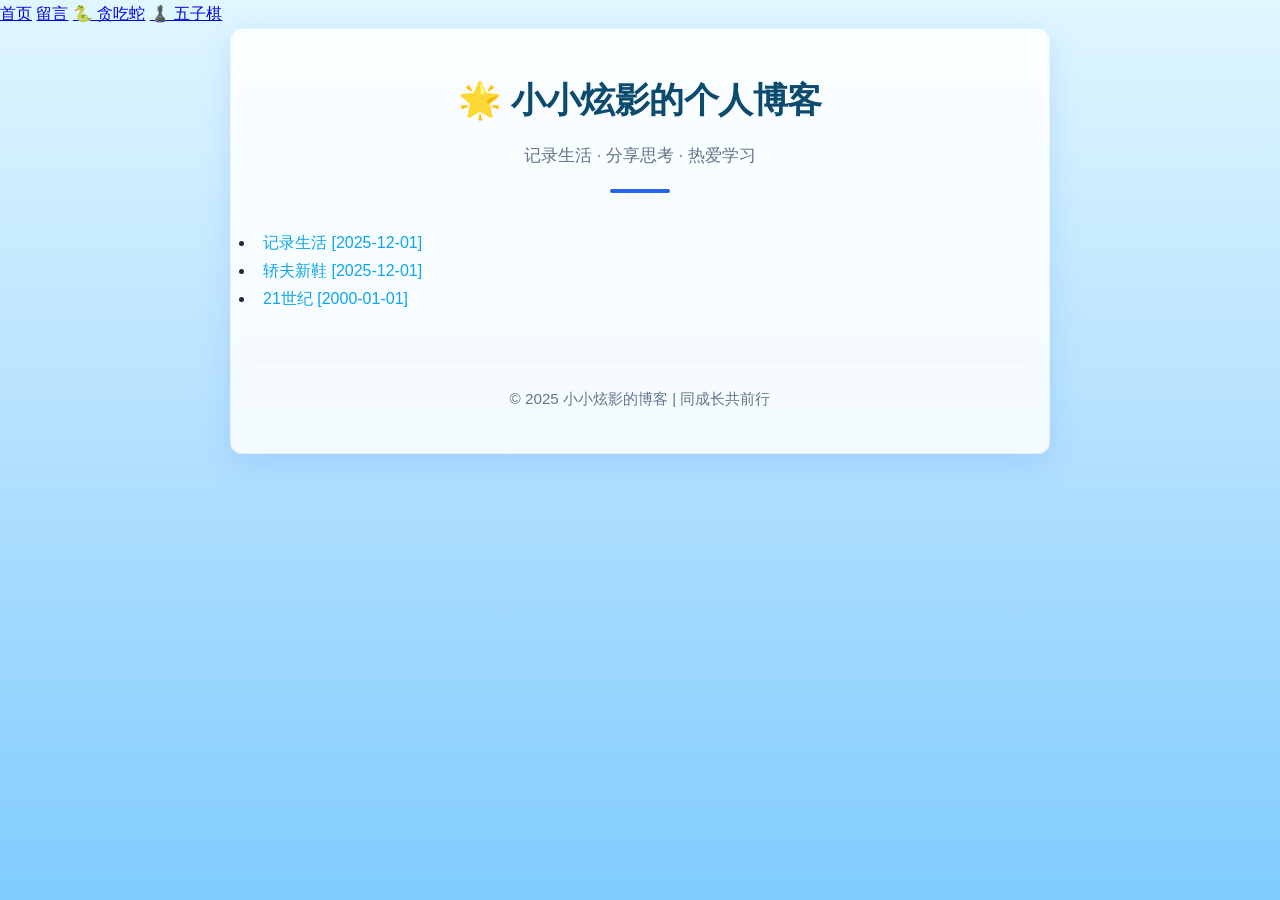
<file: index.html>
<!DOCTYPE html>
<html lang="zh-CN">
<head>
  <meta charset="UTF-8" />
  <meta name="viewport" content="width=device-width, initial-scale=1.0"/>
  <title>成长记录</title>
  <link rel="stylesheet" href="style.css" />
</head>
<body>
  
  <!-- 导航栏：使用相对路径，兼容  GitHub Pages -->
  <nav>
    <a href="./">首页</a>
    <a href="contact.html">留言</a>
    <a href="snake.html">🐍 贪吃蛇</a>
    <a href="gomoku.html">♟️ 五子棋</a>
  </nav>

  <div class="container">
    <header>
      <h1>🌟 小小炫影的个人博客</h1>
      <p>记录生活 · 分享思考 · 热爱学习</p>
    </header>

    <main>
      <ul class="post-list">
        <li><a href="posts/post1.html">记录生活 [2025-12-01]</a></li>
        <li><a href="posts/post2.html">轿夫新鞋 [2025-12-01]</a></li>
        <li><a href="posts/post3.html">21世纪 [2000-01-01]</a></li>
      </ul>

      <!-- 可选：保留一个留言入口，或删除 -->
      <!--
      <p style="text-align: center; margin-top: 30px;">
        <a href="contact.html" style="display: inline-block; padding: 8px 20px; background: #e0f2ff; color: #1d4ed8; text-decoration: none; border-radius: 20px; font-weight: 500;">
          给我留言 💬
        </a>
      </p>
      -->
    </main>

    <footer>
      <p>&copy; 2025 小小炫影的博客 | 同成长共前行</p>
    </footer>
  </div>
</body>
</html>
</file>
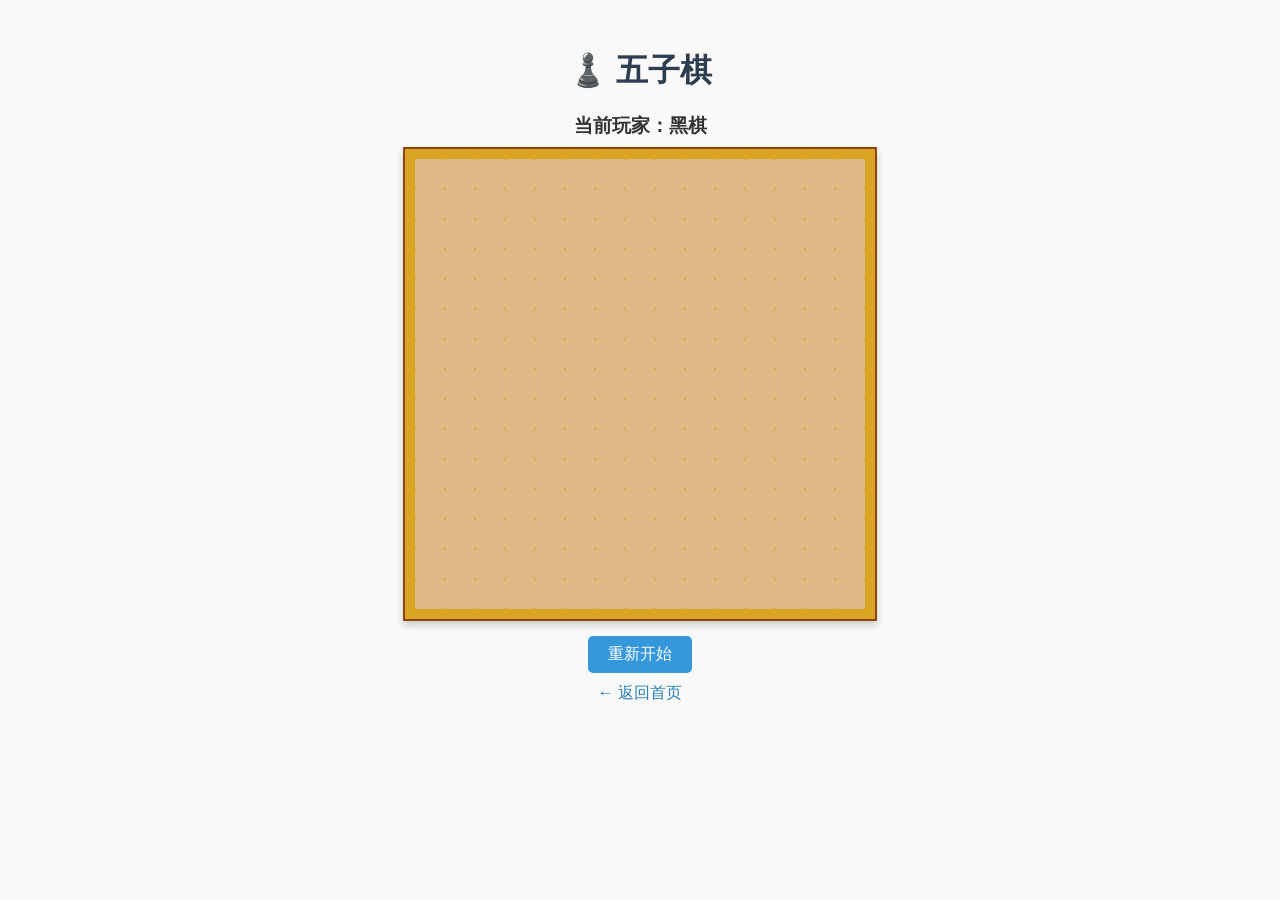
<file: gomoku.html>
<!DOCTYPE html>
<html lang="zh-CN">
<head>
  <meta charset="UTF-8" />
  <meta name="viewport" content="width=device-width, initial-scale=1.0"/>
  <title>五子棋 - 我的博客</title>
  <style>
    body {
      font-family: "Microsoft YaHei", sans-serif;
      display: flex;
      flex-direction: column;
      align-items: center;
      padding: 20px;
      background: #f9f9f9;
      color: #333;
    }
    h1 {
      margin-bottom: 10px;
      color: #2c3e50;
    }
    #status {
      font-size: 1.2em;
      margin: 10px 0;
      height: 24px;
      font-weight: bold;
    }
    #board {
      display: grid;
      grid-template-columns: repeat(15, 30px);
      grid-template-rows: repeat(15, 30px);
      gap: 0;
      background: #daa520;
      padding: 10px;
      border: 2px solid #8b4513;
      box-shadow: 0 4px 8px rgba(0,0,0,0.2);
    }
    .cell {
      width: 30px;
      height: 30px;
      background: #deb887;
      position: relative;
      cursor: pointer;
      border-radius: 2px;
    }
    .cell::before {
      content: "";
      position: absolute;
      top: 50%;
      left: 50%;
      transform: translate(-50%, -50%);
      width: 26px;
      height: 26px;
      border-radius: 50%;
      background: transparent;
    }
    .black::before {
      background: black;
      box-shadow: 0 0 4px rgba(0,0,0,0.5);
    }
    .white::before {
      background: white;
      box-shadow: 0 0 4px rgba(0,0,0,0.3);
    }
    button {
      margin-top: 15px;
      padding: 8px 20px;
      font-size: 16px;
      background: #3498db;
      color: white;
      border: none;
      border-radius: 5px;
      cursor: pointer;
    }
    button:hover {
      background: #2980b9;
    }
    a {
      margin-top: 10px;
      color: #2980b9;
      text-decoration: none;
    }
    a:hover {
      text-decoration: underline;
    }
  </style>
</head>
<body>
  <h1>♟️ 五子棋</h1>
  <div id="status">当前玩家：黑棋</div>
  <div id="board"></div>
  <button id="restart">重新开始</button>
  <a href="./">← 返回首页</a>

  <script>
    const boardSize = 15;
    let board = Array(boardSize).fill().map(() => Array(boardSize).fill(0)); // 0=空, 1=黑, 2=白
    let currentPlayer = 1; // 1=黑, 2=白
    let gameOver = false;

    const statusEl = document.getElementById('status');
    const boardEl = document.getElementById('board');
    const restartBtn = document.getElementById('restart');

    // 初始化棋盘
    function initBoard() {
      boardEl.innerHTML = '';
      for (let row = 0; row < boardSize; row++) {
        for (let col = 0; col < boardSize; col++) {
          const cell = document.createElement('div');
          cell.className = 'cell';
          cell.dataset.row = row;
          cell.dataset.col = col;
          cell.addEventListener('click', () => handleCellClick(row, col));
          boardEl.appendChild(cell);
        }
      }
    }

    function handleCellClick(row, col) {
      if (gameOver || board[row][col] !== 0) return;

      // 落子
      board[row][col] = currentPlayer;
      const cell = document.querySelector(`.cell[data-row="${row}"][data-col="${col}"]`);
      cell.classList.add(currentPlayer === 1 ? 'black' : 'white');

      // 检查胜负
      if (checkWin(row, col, currentPlayer)) {
        statusEl.textContent = `🎉 ${currentPlayer === 1 ? '黑棋' : '白棋'} 获胜！`;
        gameOver = true;
        return;
      }

      // 切换玩家
      currentPlayer = currentPlayer === 1 ? 2 : 1;
      statusEl.textContent = `当前玩家：${currentPlayer === 1 ? '黑棋' : '白棋'}`;
    }

    function checkWin(row, col, player) {
      const directions = [
        [0, 1],   // 水平
        [1, 0],   // 垂直
        [1, 1],   // 主对角线
        [1, -1]   // 反对角线
      ];

      for (const [dx, dy] of directions) {
        let count = 1; // 当前落子

        // 正向
        for (let i = 1; i <= 4; i++) {
          const r = row + dx * i;
          const c = col + dy * i;
          if (r >= 0 && r < boardSize && c >= 0 && c < boardSize && board[r][c] === player) {
            count++;
          } else break;
        }

        // 反向
        for (let i = 1; i <= 4; i++) {
          const r = row - dx * i;
          const c = col - dy * i;
          if (r >= 0 && r < boardSize && c >= 0 && c < boardSize && board[r][c] === player) {
            count++;
          } else break;
        }

        if (count >= 5) return true;
      }
      return false;
    }

    function resetGame() {
      board = Array(boardSize).fill().map(() => Array(boardSize).fill(0));
      currentPlayer = 1;
      gameOver = false;
      statusEl.textContent = '当前玩家：黑棋';
      initBoard();
    }

    restartBtn.addEventListener('click', resetGame);

    // 启动游戏
    initBoard();
  </script>
</body>
</html>
</file>
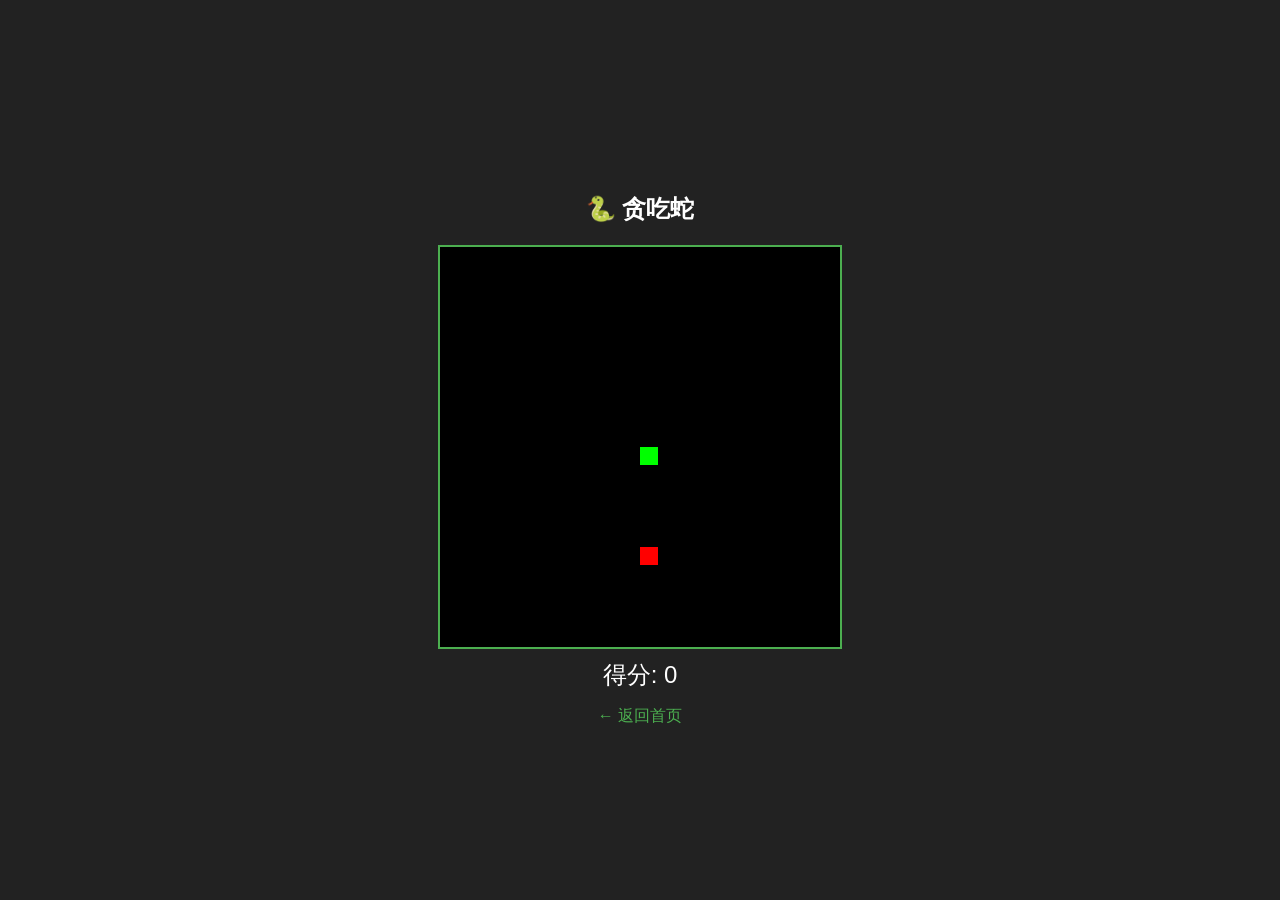
<file: snake.html>
<!DOCTYPE html>
<html lang="zh-CN">
<head>
  <meta charset="UTF-8" />
  <title>贪吃蛇</title>
  <style>
    body {
      display: flex;
      flex-direction: column;
      align-items: center;
      justify-content: center;
      height: 100vh;
      margin: 0;
      background: #222;
      color: white;
      font-family: Arial, sans-serif;
    }
    canvas {
      border: 2px solid #4CAF50;
      background: black;
    }
    #score {
      margin-top: 10px;
      font-size: 24px;
    }
    a {
      color: #4CAF50;
      margin-top: 15px;
      text-decoration: none;
    }
  </style>
</head>
<body>
  <h2>🐍 贪吃蛇</h2>
  <canvas id="game" width="400" height="400"></canvas>
  <div id="score">得分: 0</div>
  <a href="/">← 返回首页</a>

  <script>
    const canvas = document.getElementById('game');
    const ctx = canvas.getContext('2d');
    const scoreDisplay = document.getElementById('score');

    const gridSize = 20;
    const tileCount = canvas.width / gridSize;

    let snake = [{ x: 10, y: 10 }];
    let food = { x: 5, y: 5 };
    let dx = 0, dy = 0;
    let score = 0;
    let speed = 120;

    function draw() {
      // 清屏
      ctx.fillStyle = 'black';
      ctx.fillRect(0, 0, canvas.width, canvas.height);

      // 画蛇
      ctx.fillStyle = 'lime';
      snake.forEach(segment => {
        ctx.fillRect(segment.x * gridSize, segment.y * gridSize, gridSize - 2, gridSize - 2);
      });

      // 画食物
      ctx.fillStyle = 'red';
      ctx.fillRect(food.x * gridSize, food.y * gridSize, gridSize - 2, gridSize - 2);
    }

    function move() {
      if (dx === 0 && dy === 0) return;

      const head = { x: snake[0].x + dx, y: snake[0]. y + dy };

      // 碰墙检测
      if (head.x < 0 || head.x >= tileCount || head.y < 0 || head.y >= tileCount) {
        reset();
        return;
      }

      // 碰自己检测
      for (let i = 0; i < snake.length; i++) {
        if (snake[i].x === head.x && snake[i].y === head.y) {
          reset();
          return;
        }
      }

      snake.unshift(head);

      // 吃食物
      if (head.x === food.x && head.y === food.y) {
        score += 10;
        scoreDisplay.textContent = `得分: ${score}`;
        placeFood();
        if (speed > 60) speed -= 2; // 越吃越快
      } else {
        snake.pop();
      }
    }

    function placeFood() {
      food.x = Math.floor(Math.random() * tileCount);
      food.y = Math.floor(Math.random() * tileCount);
      // 防止食物出现在蛇身上
      for (let segment of snake) {
        if (segment.x === food.x && segment.y === food.y) {
          placeFood();
        }
      }
    }

    function reset() {
      snake = [{ x: 10, y: 10 }];
      dx = 0; dy = 0;
      score = 0;
      speed = 120;
      scoreDisplay.textContent = `得分: ${score}`;
      placeFood();
    }

    function gameLoop() {
      move();
      draw();
      setTimeout(gameLoop, speed);
    }

    // 键盘控制
    document.addEventListener('keydown', e => {
      switch(e.key) {
        case 'ArrowUp': if (dy === 0) { dx = 0; dy = -1; } break;
        case 'ArrowDown': if (dy === 0) { dx = 0; dy = 1; } break;
        case 'ArrowLeft': if (dx === 0) { dx = -1; dy = 0; } break;
        case 'ArrowRight': if (dx === 0) { dx = 1; dy = 0; } break;
      }
    });

    placeFood();
    gameLoop();
  </script>
</body>
</html>
</file>
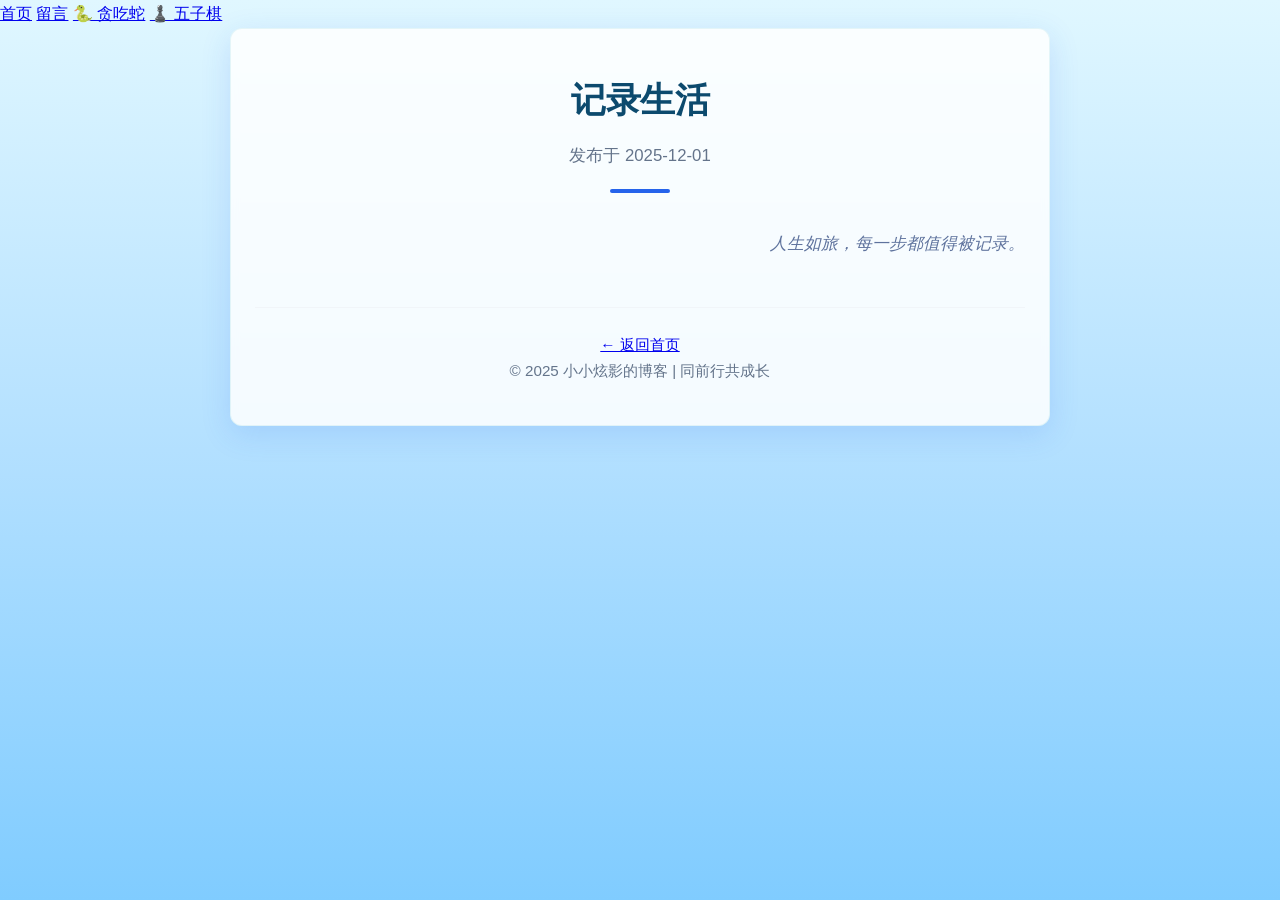
<file: posts/post1.html>
<!DOCTYPE html>
<html lang="zh-CN">
<head>
  <meta charset="UTF-8" />
  <meta name="viewport" content="width=device-width, initial-scale=1.0"/>
  <title>小小炫影</title>
  <link rel="stylesheet" href="../style.css" />
</head>
<body>

  <!-- 导航栏：使用相对路径，兼容  GitHub Pages -->
  <nav>
    <a href="./">首页</a>
    <a href="contact.html">留言</a>
    <a href="snake.html">🐍 贪吃蛇</a>
    <a href="gomoku.html">♟️ 五子棋</a>
  </nav>

  
  <div class="container">
    <header>
      <h1>记录生活</h1>
      <p>发布于 2025-12-01</p>
    </header>

    <article>
      <p>人生如旅，每一步都值得被记录。</p>
    </article>

    <footer>
      <p><a href="../index.html">← 返回首页</a></p>
      <p>&copy; 2025 小小炫影的博客 | 同前行共成长</p>
    </footer>
  </div>
</body>
</html>
</file>
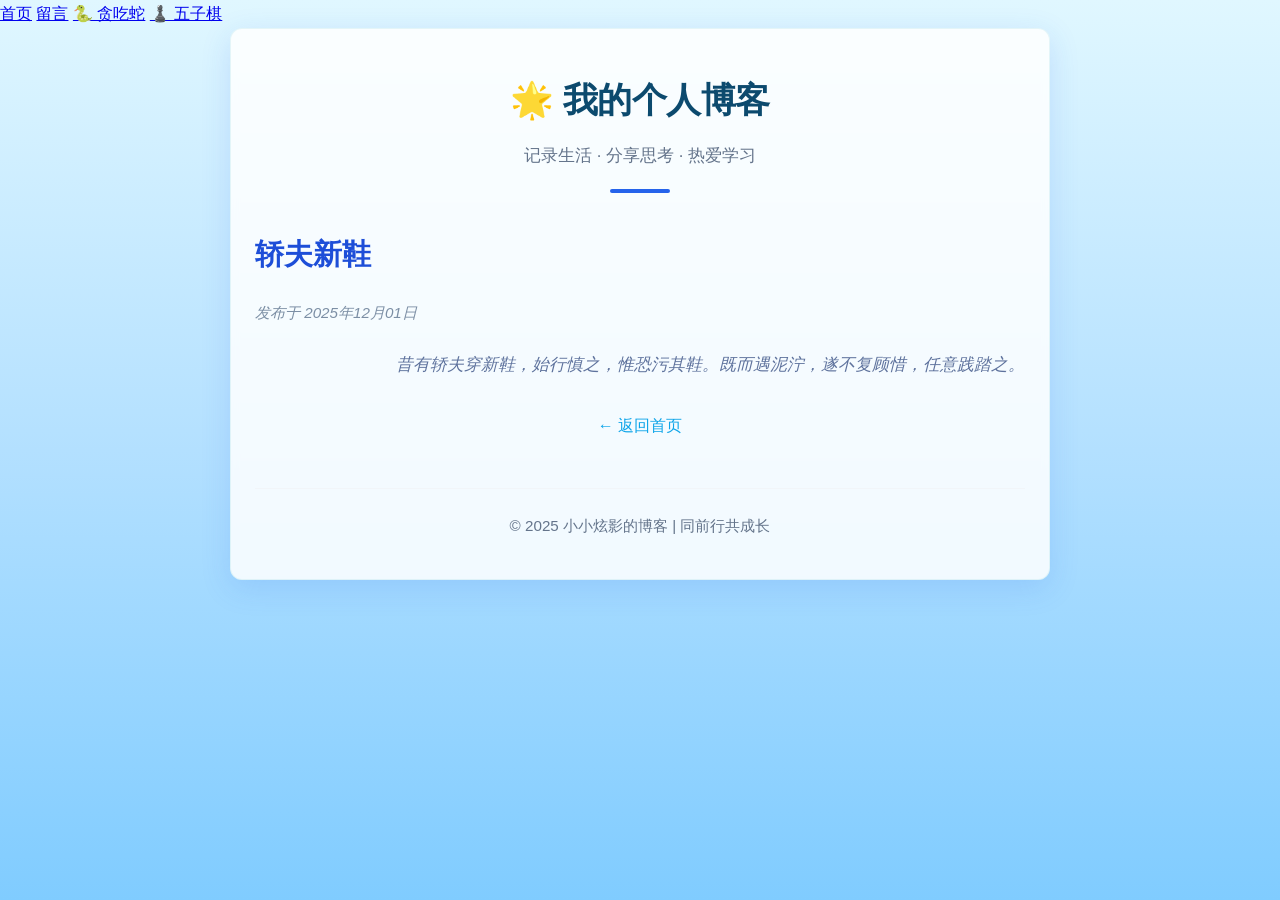
<file: posts/post2.html>
<!DOCTYPE html>
<html lang="zh-CN">
<head>
  <meta charset="UTF-8" />
  <meta name="viewport" content="width=device-width, initial-scale=1.0"/>
  <title>轿夫新鞋</title>
  <link rel="stylesheet" href="../style.css" />
</head>
<body>

  <!-- 导航栏：使用相对路径，兼容  GitHub Pages -->
  <nav>
    <a href="./">首页</a>
    <a href="contact.html">留言</a>
    <a href="snake.html">🐍 贪吃蛇</a>
    <a href="gomoku.html">♟️ 五子棋</a>
  </nav>

  
  <div class="container">
    <header>
      <h1>🌟 我的个人博客</h1>
      <p>记录生活 · 分享思考 · 热爱学习</p>
    </header>

    <main>
      <article>
        <h2>轿夫新鞋</h2>
        <p class="post-meta">发布于 2025年12月01日</p>

        <p> 昔有轿夫穿新鞋，始行慎之，惟恐污其鞋。既而遇泥泞，遂不复顾惜，任意践踏之。 </p>

      </article>

      <p><a href="../index.html">← 返回首页</a></p>
    </main>

    <footer>
      <p>&copy; 2025 小小炫影的博客 | 同前行共成长</p>
    </footer>
  </div>
</body>
</html>
</file>
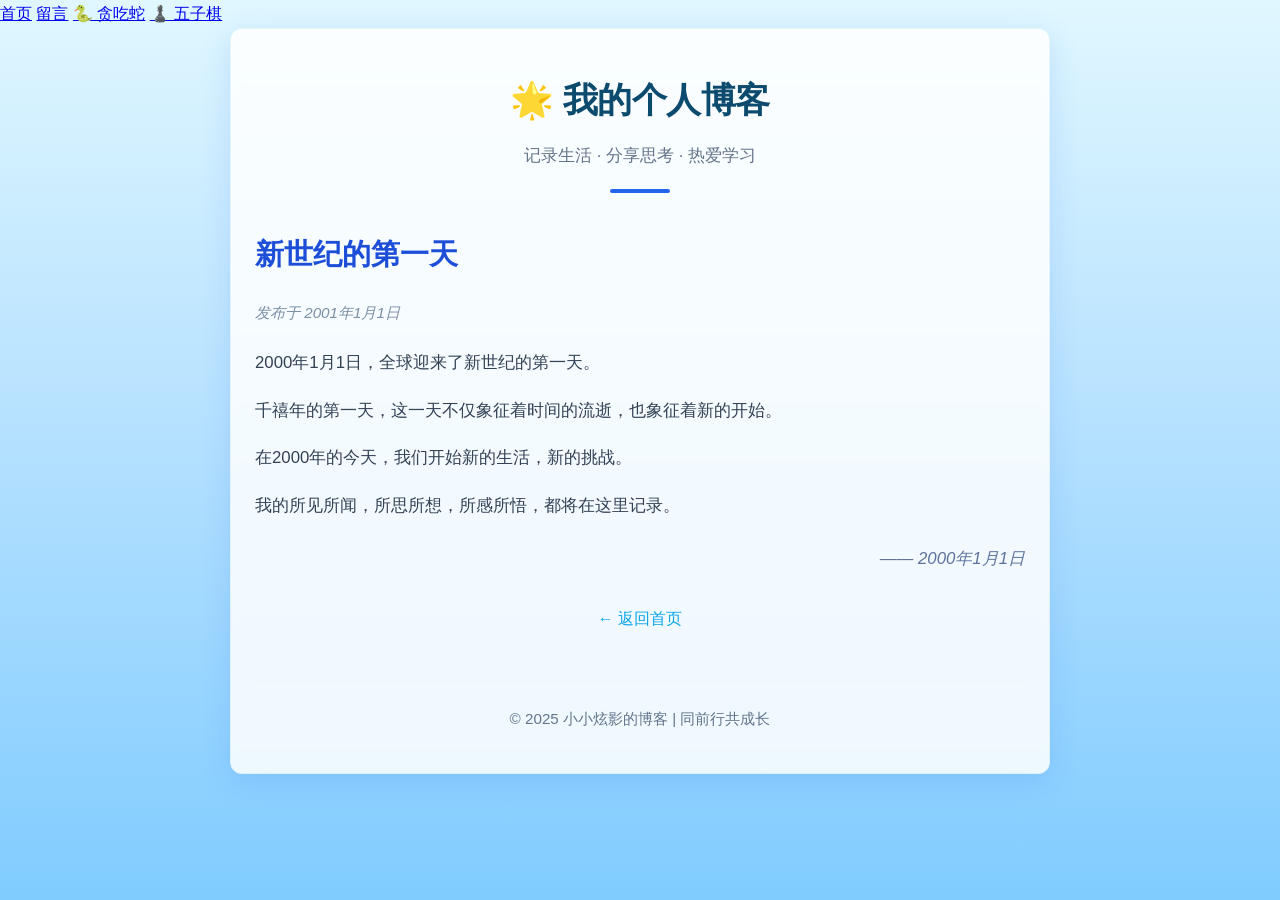
<file: posts/post3.html>
<!DOCTYPE html>
<html lang="zh-CN">
<head>
  <meta charset="UTF-8" />
  <meta name="viewport" content="width=device-width, initial-scale=1.0"/>
  <title>世纪初始</title>
  <link rel="stylesheet" href="../style.css" />
</head>
<body>

  <!-- 导航栏：使用相对路径，兼容  GitHub Pages -->
  <nav>
    <a href="./">首页</a>
    <a href="contact.html">留言</a>
    <a href="snake.html">🐍 贪吃蛇</a>
    <a href="gomoku.html">♟️ 五子棋</a>
  </nav>

  
  <div class="container">
    <header>
      <h1>🌟 我的个人博客</h1>
      <p>记录生活 · 分享思考 · 热爱学习</p>
    </header>

    <main>
      <article>
        <h2>新世纪的第一天</h2>
        <p class="post-meta">发布于 2001年1月1日</p>
        <p>2000年1月1日，全球迎来了新世纪的第一天。</p>
        <p>千禧年的第一天，这一天不仅象征着时间的流逝，也象征着新的开始。</p>  
        <p>在2000年的今天，我们开始新的生活，新的挑战。</p>
        <p>我的所见所闻，所思所想，所感所悟，都将在这里记录。</p>
        <p>—— 2000年1月1日</p>

      </article>

      <p><a href="../index.html">← 返回首页</a></p>
    </main>

    <footer>
      <p>&copy; 2025 小小炫影的博客 | 同前行共成长</p>
    </footer>
  </div>
</body>
</html>
</file>
<file: style.css>
/* style.css - 天空大海 · 清新艺术风格 */

* {
  margin: 0;
  padding: 0;
  box-sizing: border-box;
}

body {
  font-family: "Helvetica Neue", "PingFang SC", "Microsoft YaHei", sans-serif;
  line-height: 1.75;
  color: #1e293b; /* 更新为更柔和的颜色 */
  background: linear-gradient(to bottom, #e0f7ff 0%, #b3e0ff 50%, #80ccff 100%); /* 天空与海的渐变背景 */
  min-height: 100vh;
  position: relative;
  overflow-x: hidden;
}

/* 删除原有的几何背景色块（body::before 和 body::after 已删除）*/

/* === 内容容器 === */
.container {
  max-width: 820px;
  margin: 0 auto;
  padding: 40px 24px;
  position: relative;
  z-index: 1;
  background: rgba(255, 255, 255, 0.85); /* 半透明白色 */
  backdrop-filter: blur(4px); /* 毛玻璃效果 */
  border: 1px solid rgba(176, 224, 230, 0.3); /* 海蓝色边框 */
  border-radius: 12px;
  box-shadow: 0 8px 30px rgba(37, 99, 235, 0.15); /* 蓝色光晕 */
}

/* === 头部 === */
header {
  text-align: center;
  margin-bottom: 36px;
  padding-bottom: 24px;
  position: relative;
}

header::after {
  content: "";
  position: absolute;
  bottom: 0;
  left: 50%;
  transform: translateX(-50%);
  width: 60px;
  height: 4px;
  background: #2563eb; /* 主色：海洋蓝 */
  border-radius: 2px;
}

header h1 {
  font-size: 2.2em;
  font-weight: 600;
  color: #0c4a6e; /* 更深一点的蓝色 */
  letter-spacing: -0.5px;
  margin-bottom: 12px;
}

header p {
  color: #64748b;
  font-size: 1.05em;
  max-width: 560px;
  margin: 0 auto;
  line-height: 1.6;
}

/* === 文章内容 === */
article h2 {
  font-size: 1.8em;
  color: #1d4ed8; /* 稍深的蓝 */
  margin-bottom: 20px;
  font-weight: 600;
}

.post-meta {
  display: block;
  color: #7c8fa5;
  font-size: 0.95em;
  margin-bottom: 22px;
  font-style: italic;
}

article p {
  margin-bottom: 18px;
  color: #334155;
  font-size: 1.05em;
}

article p:last-of-type {
  margin-top: 24px;
  text-align: right;
  color: #5e729d;
  font-style: italic;
}

/* === 返回链接 === */
main > p {
  text-align: center;
  margin-top: 32px;
}

main a {
  color: #0ea5e9; /* 海洋蓝 */
  text-decoration: none;
  font-weight: 500;
  padding: 4px 8px;
  border-radius: 4px;
  transition: all 0.2s ease;
}
main a:hover {
  background: #ecfeff; /* 极浅蓝底 */
  transform: translateY(-2px);
  text-decoration: underline;
}

/* === 页脚 === */
footer {
  text-align: center;
  margin-top: 48px;
  padding-top: 24px;
  color: #64748b; /* 更深一些 */
  font-size: 0.95em;
  border-top: 1px solid #f1f5f9;
}

/* ============ 导航栏样式 ============ */
.main-nav {
  display: flex;
  justify-content: center;
  flex-wrap: wrap; /* 手机上自动换行 */
  gap: 16px; /* 按钮间距 */
  padding: 16px 0;
  margin: 0 auto 24px;
  background-color: #f8fafc;
  border-radius: 12px;
  box-shadow: 0 2px 6px rgba(0, 0, 0, 0.08);
  max-width: 600px; /* 限制宽度，避免太宽 */
}

.main-nav a {
  padding: 8px 16px;
  text-decoration: none;
  color: #1e40af;
  font-weight: 600;
  border-radius: 20px;
  transition: all 0.2s ease;
  background-color: #e0f2fe;
  min-width: 80px;
  text-align: center;
}

.main-nav a:hover {
  background-color: #bae6fd;
  color: #1d4ed8;
  transform: translateY(-2px);
  box-shadow: 0 2px 4px rgba(0, 0, 0, 0.1);
}

/* 手机适配：小屏幕下缩小字体和内边距 */
@media (max-width: 480px) {
  .main-nav {
    gap: 10px;
    padding: 12px 0;
  }
  .main-nav a {
    padding: 6px 12px;
    font-size: 14px;
    min-width: 70px;
  }
}

/* === 响应式 === */
@media (max-width: 600px) {
  .container {
    padding: 30px 18px;
    border-radius: 0;
    box-shadow: none;
  }

  header h1 {
    font-size: 1.8em;
  }

  article h2 {
    font-size: 1.5em;
  }
}
</file>
